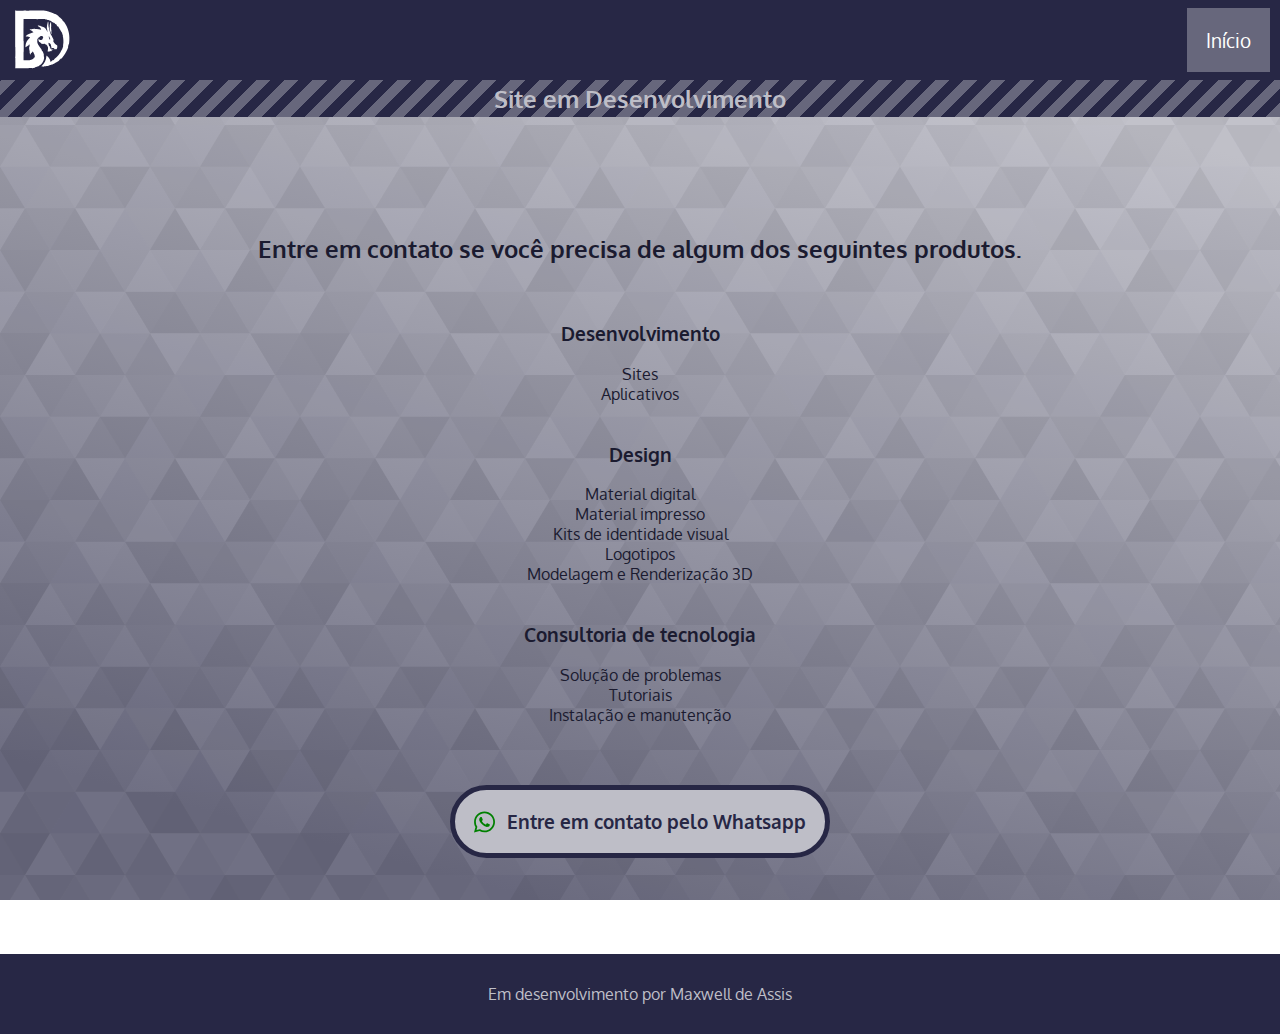
<file: index.html>
<!DOCTYPE html>
<html lang="en">

<head>
    <meta charset="UTF-8">
    <title>Maxwell de Assis - Programador, webdesigner, modelador 3D e consultor de tecnologia</title>
    <link rel="stylesheet" href="./css/style.css">
    <link rel="stylesheet" href="https://fonts.googleapis.com/css?family=Basic|Quicksand|Oxygen|Red Hat Display|Questrial">
    <script src="js/jquery-1.11.3.min.js"></script>
    <script src="js/index.js"></script>
</head>

<body>
    <header id="header"></header>
    <div class="maintenance-banner">
        <h2>
            Site em Desenvolvimento
        </h2>
    </div>
    <div id="main-content">

        <h2>
            Entre em contato se você precisa de algum dos seguintes produtos.
        </h2>
        <br>
        <h3>Desenvolvimento</h3>
        <span>Sites</span>
        <span>Aplicativos</span>
        <br>
        <h3>Design</h3>
        <span>Material digital</span>
        <span>Material impresso</span>
        <span>Kits de identidade visual</span>
        <span>Logotipos</span>
        <span>Modelagem e Renderização 3D</span>
        <br>
        <h3>Consultoria de tecnologia</h3>
        <span>Solução de problemas</span>
        <span>Tutoriais</span>
        <span>Instalação e manutenção</span>
        <br>

        <div style="padding: 2ch;"></div>

        <div class="wa-button">
            <a href="http://wa.me/5591981626574">
                <div id="callToActionIcon"></div>
                <span>Entre em contato pelo Whatsapp</span>
            </a>
        </div>
    </div>
    <footer id="footer"></footer>
</body>

</html>
</file>
<file: css/style.css>
:root {
    --theme-grays1: #6d6d6d;
    --theme-grays2: #929292;
    --theme-grays3: #ababab;
    --theme-grays4: #dddddd;
    --theme-green_accent5: #0f2c1b;
    --theme-green_accent4: #1b4d30;
    --theme-green_accent3: #276f45;
    --theme-green_accent2: #679a7c;
    --theme-green_accent1: #bed3c7;
    --base-color: #0f2c1b;
    --theme-blue_accent5: #0f0f1b;
    --theme-blue_accent4: #1b1b30;
    --theme-blue_accent3: #272745;
    --theme-blue_accent2: #67677c;
    --theme-blue_accent1: #bebec7;
    --std-padding: 1.2rem;
    --half-std-paddind: calc(var(--std-padding)/2);
    --padding-side: calc(var(--std-padding) * 2);
    --st1: var(--theme-blue_accent2);
    --st2: var(--theme-blue_accent3);
    --maintenance-gradient-pattern: repeating-linear-gradient( -45deg, var(--st1), var(--st1) 1ch, var(--st2) 1ch, var(--st2) 2ch);
    font-size: 1, 4em;
    font-family: Oxygen;
}

body,
div,
p,
h1,
h2,
header,
footer {
    align-items: center;
    align-self: center;
    align-content: space-between;
    text-align: center;
    display: flex;
    flex: 1;
}

body {
    flex-direction: column;
    margin: 0;
    min-height: 100vh;
    background-image: url("data:image/svg+xml,%3Csvg xmlns='http://www.w3.org/2000/svg' width='100%25'%3E%3Cdefs%3E%3ClinearGradient id='a' gradientUnits='userSpaceOnUse' x1='0' x2='0' y1='0' y2='100%25' gradientTransform='rotate(15,616,305)'%3E%3Cstop offset='0' stop-color='%23BEBEC7'/%3E%3Cstop offset='1' stop-color='%2367677C'/%3E%3C/linearGradient%3E%3Cpattern patternUnits='userSpaceOnUse' id='b' width='300' height='250' x='0' y='0' viewBox='0 0 1080 900'%3E%3Cg fill-opacity='0.06'%3E%3Cpolygon fill='%23444' points='90 150 0 300 180 300'/%3E%3Cpolygon points='90 150 180 0 0 0'/%3E%3Cpolygon fill='%23AAA' points='270 150 360 0 180 0'/%3E%3Cpolygon fill='%23DDD' points='450 150 360 300 540 300'/%3E%3Cpolygon fill='%23999' points='450 150 540 0 360 0'/%3E%3Cpolygon points='630 150 540 300 720 300'/%3E%3Cpolygon fill='%23DDD' points='630 150 720 0 540 0'/%3E%3Cpolygon fill='%23444' points='810 150 720 300 900 300'/%3E%3Cpolygon fill='%23FFF' points='810 150 900 0 720 0'/%3E%3Cpolygon fill='%23DDD' points='990 150 900 300 1080 300'/%3E%3Cpolygon fill='%23444' points='990 150 1080 0 900 0'/%3E%3Cpolygon fill='%23DDD' points='90 450 0 600 180 600'/%3E%3Cpolygon points='90 450 180 300 0 300'/%3E%3Cpolygon fill='%23666' points='270 450 180 600 360 600'/%3E%3Cpolygon fill='%23AAA' points='270 450 360 300 180 300'/%3E%3Cpolygon fill='%23DDD' points='450 450 360 600 540 600'/%3E%3Cpolygon fill='%23999' points='450 450 540 300 360 300'/%3E%3Cpolygon fill='%23999' points='630 450 540 600 720 600'/%3E%3Cpolygon fill='%23FFF' points='630 450 720 300 540 300'/%3E%3Cpolygon points='810 450 720 600 900 600'/%3E%3Cpolygon fill='%23DDD' points='810 450 900 300 720 300'/%3E%3Cpolygon fill='%23AAA' points='990 450 900 600 1080 600'/%3E%3Cpolygon fill='%23444' points='990 450 1080 300 900 300'/%3E%3Cpolygon fill='%23222' points='90 750 0 900 180 900'/%3E%3Cpolygon points='270 750 180 900 360 900'/%3E%3Cpolygon fill='%23DDD' points='270 750 360 600 180 600'/%3E%3Cpolygon points='450 750 540 600 360 600'/%3E%3Cpolygon points='630 750 540 900 720 900'/%3E%3Cpolygon fill='%23444' points='630 750 720 600 540 600'/%3E%3Cpolygon fill='%23AAA' points='810 750 720 900 900 900'/%3E%3Cpolygon fill='%23666' points='810 750 900 600 720 600'/%3E%3Cpolygon fill='%23999' points='990 750 900 900 1080 900'/%3E%3Cpolygon fill='%23999' points='180 0 90 150 270 150'/%3E%3Cpolygon fill='%23444' points='360 0 270 150 450 150'/%3E%3Cpolygon fill='%23FFF' points='540 0 450 150 630 150'/%3E%3Cpolygon points='900 0 810 150 990 150'/%3E%3Cpolygon fill='%23222' points='0 300 -90 450 90 450'/%3E%3Cpolygon fill='%23FFF' points='0 300 90 150 -90 150'/%3E%3Cpolygon fill='%23FFF' points='180 300 90 450 270 450'/%3E%3Cpolygon fill='%23666' points='180 300 270 150 90 150'/%3E%3Cpolygon fill='%23222' points='360 300 270 450 450 450'/%3E%3Cpolygon fill='%23FFF' points='360 300 450 150 270 150'/%3E%3Cpolygon fill='%23444' points='540 300 450 450 630 450'/%3E%3Cpolygon fill='%23222' points='540 300 630 150 450 150'/%3E%3Cpolygon fill='%23AAA' points='720 300 630 450 810 450'/%3E%3Cpolygon fill='%23666' points='720 300 810 150 630 150'/%3E%3Cpolygon fill='%23FFF' points='900 300 810 450 990 450'/%3E%3Cpolygon fill='%23999' points='900 300 990 150 810 150'/%3E%3Cpolygon points='0 600 -90 750 90 750'/%3E%3Cpolygon fill='%23666' points='0 600 90 450 -90 450'/%3E%3Cpolygon fill='%23AAA' points='180 600 90 750 270 750'/%3E%3Cpolygon fill='%23444' points='180 600 270 450 90 450'/%3E%3Cpolygon fill='%23444' points='360 600 270 750 450 750'/%3E%3Cpolygon fill='%23999' points='360 600 450 450 270 450'/%3E%3Cpolygon fill='%23666' points='540 600 630 450 450 450'/%3E%3Cpolygon fill='%23222' points='720 600 630 750 810 750'/%3E%3Cpolygon fill='%23FFF' points='900 600 810 750 990 750'/%3E%3Cpolygon fill='%23222' points='900 600 990 450 810 450'/%3E%3Cpolygon fill='%23DDD' points='0 900 90 750 -90 750'/%3E%3Cpolygon fill='%23444' points='180 900 270 750 90 750'/%3E%3Cpolygon fill='%23FFF' points='360 900 450 750 270 750'/%3E%3Cpolygon fill='%23AAA' points='540 900 630 750 450 750'/%3E%3Cpolygon fill='%23FFF' points='720 900 810 750 630 750'/%3E%3Cpolygon fill='%23222' points='900 900 990 750 810 750'/%3E%3Cpolygon fill='%23222' points='1080 300 990 450 1170 450'/%3E%3Cpolygon fill='%23FFF' points='1080 300 1170 150 990 150'/%3E%3Cpolygon points='1080 600 990 750 1170 750'/%3E%3Cpolygon fill='%23666' points='1080 600 1170 450 990 450'/%3E%3Cpolygon fill='%23DDD' points='1080 900 1170 750 990 750'/%3E%3C/g%3E%3C/pattern%3E%3C/defs%3E%3Crect x='0' y='0' fill='url(%23a)' width='100%25' height='100%25'/%3E%3Crect x='0' y='0' fill='url(%23b)' width='100%25' height='100%25'/%3E%3C/svg%3E");
    background-attachment: fixed;
    background-size: cover;
}

#logo-container {
    align-content: center;
    padding: var(--half-std-paddind);
}

#logo-container img {
    min-height: 4rem;
}

#header,
#footer {
    background-color: var(--theme-blue_accent3);
    width: 100vw;
    height: 5rem;
    flex: none;
    margin: 0 var(--padding-side);
}

#header-container,
#footer-container {
    flex-direction: row;
}

#footer-container {
    flex-direction: column;
    align-self: center;
    color: var(--theme-blue_accent1);
}

#main-content {
    flex: 1;
    padding: calc(var(--padding-side) * 2.5);
    flex-direction: column;
    align-content: space-evenly;
    color: var(--theme-blue_accent4);
}

#navmenu {
    flex-direction: row;
    padding: 0 var(--half-std-paddind);
}

#menu-toggle {
    background-image: "../img/menu.svg";
    display: none;
    padding: var(--std-padding);
    background-color: var(--theme-blue_accent2);
    font-size: 1.2rem;
    text-decoration: none;
    color: white;
}

#menu-toggle-svg {
    max-height: 2rem;
}

.nav-item {
    display: flex;
    padding: var(--std-padding);
    background-color: var(--theme-blue_accent2);
    font-size: 1.2rem;
    text-decoration: none;
    color: white;
}

@keyframes menuHover {
    to {
        background-color: var(--theme-blue_accent4);
        border-bottom: 5px solid var(--theme-blue_accent1);
        font-weight: 600;
        box-shadow: 1px 1px 3px 2px rgba(0, 0, 0, .5);
    }
}

.nav-item:hover {
    animation: menuHover 0.2s ease-in forwards;
}

.nav-item:active {
    background-color: var(--theme-blue_accent5);
}

.wa-button a {
    display: flex;
    background-color: var(--theme-blue_accent1);
    border: 5px solid var(--theme-blue_accent3);
    font-size: 1.2rem;
    font-weight: bold;
    text-decoration: none;
    color: var(--theme-blue_accent3);
    align-self: center;
    align-items: center;
    max-height: 5em;
    padding: var(--std-padding);
    border-radius: 50vh;
}

.wa-logo {
    fill: green;
    height: 1.5rem;
    margin-right: 1ch;
}

.maintenance-banner {
    flex-direction: column;
    align-items: center;
    background: var(--maintenance-gradient-pattern);
    color: var(--theme-blue_accent1);
    width: 100vw;
}

.maintenance-banner h2 {
    margin: .12em;
}

@media handheld,
(max-width: 800px) {
     :root {
        font-size: 1.8em;
    }
    #header {
        align-content: space-evenly;
    }
    #menu-toggle {
        display: flex;
    }
    #menu-toggle:hover {
        animation: menuHover 0.2s ease-in forwards;
    }
    .nav-item {
        display: none;
    }
    #main-content {
        padding: var(--padding-side);
    }
}
</file>
